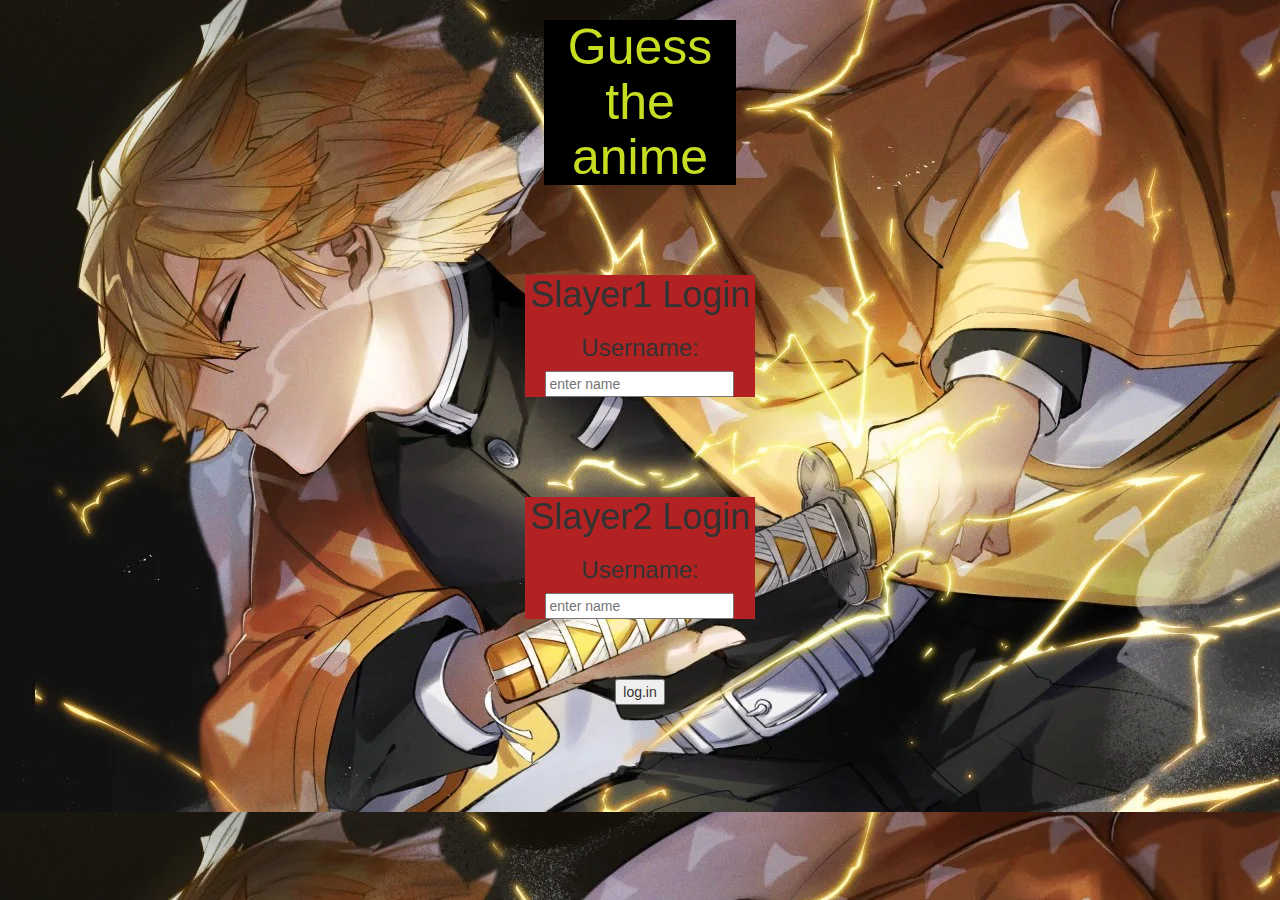
<file: index.html>
<!DOCTYPE html>
<html>
<head>
	<title>Guess The anime</title>

<meta name="viewport" content="width=device-width, initial-scale=1">
<link rel="stylesheet" href="https://maxcdn.bootstrapcdn.com/bootstrap/3.4.0/css/bootstrap.min.css">
<script src="https://ajax.googleapis.com/ajax/libs/jquery/3.4.1/jquery.min.js"></script>
<script src="https://maxcdn.bootstrapcdn.com/bootstrap/3.4.0/js/bootstrap.min.js"></script>

<link rel="stylesheet" type="text/css" href="game.css">

<script src="game_login.js"></script>
</head>
<body>
<center>
	<h1 id="tengen">
		Guess the anime
	</h1>
	<br>
	<br>
	<br>
	<div>
<h1>
	Slayer1 Login
</h1>
<h3>
	Username:
</h3>
<input type="text" id="demon1_input"placeholder="enter name">
	</div>
	<br>
	<br>
	<br>
	<br>
	<div>
		<h1>
			Slayer2 Login
		</h1>
		<h3>
			Username:
		</h3>
		<input type="text" id="demon2_input"placeholder="enter name">
			</div>
			<br>
			<br>
			<br>
			<button onclick="add()"> log.in 
				</button> 
</center>

</body>
</html>
</file>
<file: game.css>
body
{
	background-image: url("qrDmwwuKbclPMKl2bKK2jiUPTA2sRYwEWJ_DCR4shuU\ \(1\).webp");
}

	.login_div1 , .login_div2
	{
		background: white;
		padding: 10px;
		float: none;
		border-radius: 15px;
	}


#player1_name , #player2_name
{
	display: inline-block;
	margin-left: 20px;
}
#word
{
	width: 60%;
}
#word_display
{
	letter-spacing: 5px;
}
#output
{
background: white;
border-radius: 10px;
border-top: 10px solid #AA4465;
padding: 10px;
float: none;
text-align: left;
}
#tengen{


	color:rgb(199, 221, 33) ;
	background-color: rgb(0, 0, 0);
	width: 15%;
	font-size: 50px;
}
div{
	background-color: firebrick;
	width: 18%;
}
</file>
